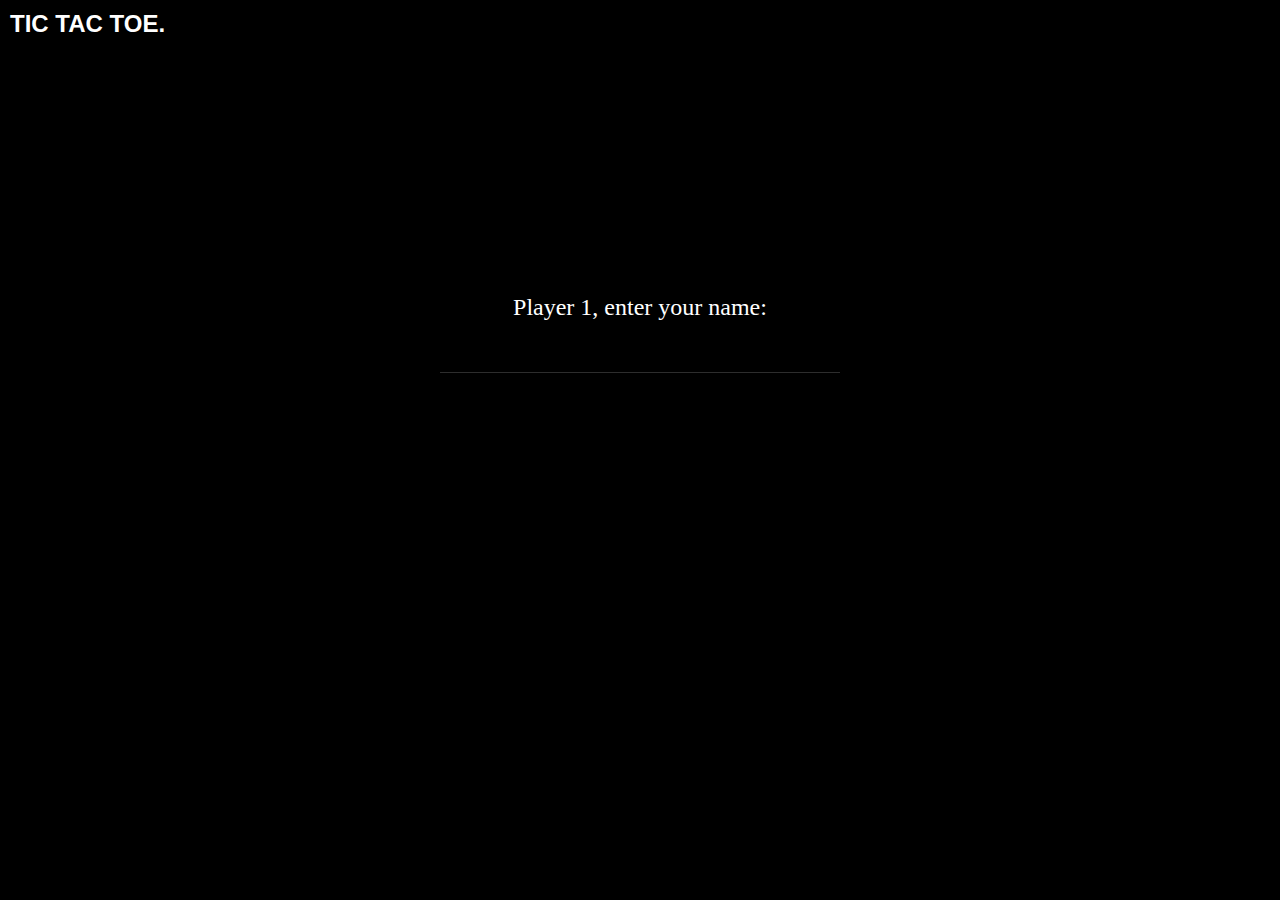
<file: index.html>
<!DOCTYPE html>
<html lang="en">
  <head>
    <meta charset="UTF-8" />
    <meta http-equiv="X-UA-Compatible" content="IE=edge" />
    <meta name="viewport" content="width=device-width, initial-scale=1.0" />
    <title>Tic Tac Toe</title>
    <script src="script.js" async></script>
    <link rel="stylesheet" href="style.css" />
  </head>
  <body>
    <div class="main-container">
      <div class="logo-container">
        <p class="logo-text">TIC TAC TOE.</p>
      </div>
      <div class="form-container fade-in">
        <form action="#" id="form" class="player-name-form" name="player-name">
          <div class="input-field">
            <label for="fname" class="fade-in"></label>
            <input type="text" name="fname" />
          </div>
        </form>
      </div>
      <div class="content-container">
        <div class="game-display fade-in">
          <p class="message-board"></p>
        </div>

        <div class="play-again-display fade-in">
          <p class="quit-link fade-in">Quit</p>
          <p class="restart-link fade-in">Restart</p>
        </div>
        <div class="game-grid fade-in">
          <div class="grid-cell token" data-pos="0,0"></div>
          <div class="grid-cell token" data-pos="1,0"></div>
          <div class="grid-cell token" data-pos="2,0"></div>

          <div class="grid-cell token" data-pos="0,1"></div>
          <div class="grid-cell token" data-pos="1,1"></div>
          <div class="grid-cell token" data-pos="2,1"></div>

          <div class="grid-cell token" data-pos="0,2"></div>
          <div class="grid-cell token" data-pos="1,2"></div>
          <div class="grid-cell token" data-pos="2,2"></div>
        </div>
      </div>
    </div>
  </body>
</html>
</file>
<file: style.css>
/* base style */

* {
  box-sizing: border-box;
}

html,
body,
div,
span,
h1,
h2,
h3,
ul,
li,
p {
  margin: 0;
  padding: 0;
  font-size: 100%;
}

/* Layout */

body {
  background-color: black;
  height: 100vh;
}

.main-container {
  display: flex;
  flex-direction: column;
  height: 100%;
}

.logo-container {
  display: flex;
  justify-content: flex-start;
  margin: 10px 10px 0;
}

.content-container {
  display: flex;
  flex-direction: column;
  justify-content: center;
  align-items: center;
  height: 100%;
}

.game-grid {
  display: grid;
  grid-template-columns: 1fr 1fr 1fr;
  grid-template-rows: 1fr 1fr 1fr;
}

.grid-cell {
  min-height: 250px;
  min-width: 250px;
  display: flex;
  justify-content: center;
  align-items: center;
  border-bottom: 5px solid white;
  border-right: 5px solid white;
}
/* Grid cell styles */

.grid-cell.token {
  font-size: 10rem;
  color: white;
}
.grid-cell[data-pos="2,0"],
.grid-cell[data-pos="2,1"],
.grid-cell[data-pos="2,2"] {
  border-right: none;
}

.grid-cell[data-pos="0,2"],
.grid-cell[data-pos="1,2"],
.grid-cell[data-pos="2,2"] {
  border-bottom: none;
}

/* Logo */
.logo-container {
  align-self: flex-start;
}
.logo-text {
  font-size: 1.5rem;
  font-weight: 800;
  font-family: Arial, Helvetica, sans-serif;
  color: white;
}

/* Animations */

.fade-in {
  opacity: 1;
  animation-name: fade-in-opacity;
  animation-iteration-count: 1;
  animation-timing-function: ease-in;
  animation-duration: 0.5s;
}

@keyframes fade-in-opacity {
  0% {
    opacity: 0;
  }

  100% {
    opacity: 1;
  }
}

.fade-out {
  opacity: 0;
  visibility: none;
  animation-name: fade-out-opacity;
  animation-iteration-count: 1;
  animation-timing-function: ease-out;
  animation-duration: 2.5s;
}

@keyframes fade-out-opacity {
  0% {
    opacity: 1;
  }

  100% {
    opacity: 0;
  }
}

/* User messages */

.user-messages-container {
  display: flex;
  flex-direction: column;
}

.play-again-display {
  display: flex;
  flex-direction: column;
  align-items: center;
  gap: 30px;
}

.restart-link,
.quit-link {
  color: white;
  font-size: 4rem;
  color: #5a5a5a;
}

.quit-link:hover,
.restart-link:hover {
  color: white;
  transition: 0.8s;
  cursor: pointer;
}

.game-display {
  display: flex;
  flex-direction: column;
  align-content: center;
  justify-content: center;
  margin-bottom: 5%;
}

.message-board {
  color: white;
  align-self: center;
  font-size: 2rem;
}

.form-container .input-field {
  display: flex;
  flex-direction: column;
  align-items: center;
  justify-content: center;
  margin-top: 20%;
}

.player-name-form input[name="fname"] {
  height: 2rem;
  width: 400px;
  background-color: black;
  border: none;
  outline: none;
  border-bottom: 1px solid rgba(90, 90, 90, 0.5);
  color: white;
  font-size: 1.8rem;
  cursor: pointer;
  text-align: center;
}

.player-name-form label[for="fname"] {
  color: white;
  font-size: 1.5rem;
  padding-bottom: 20px;
}
</file>
